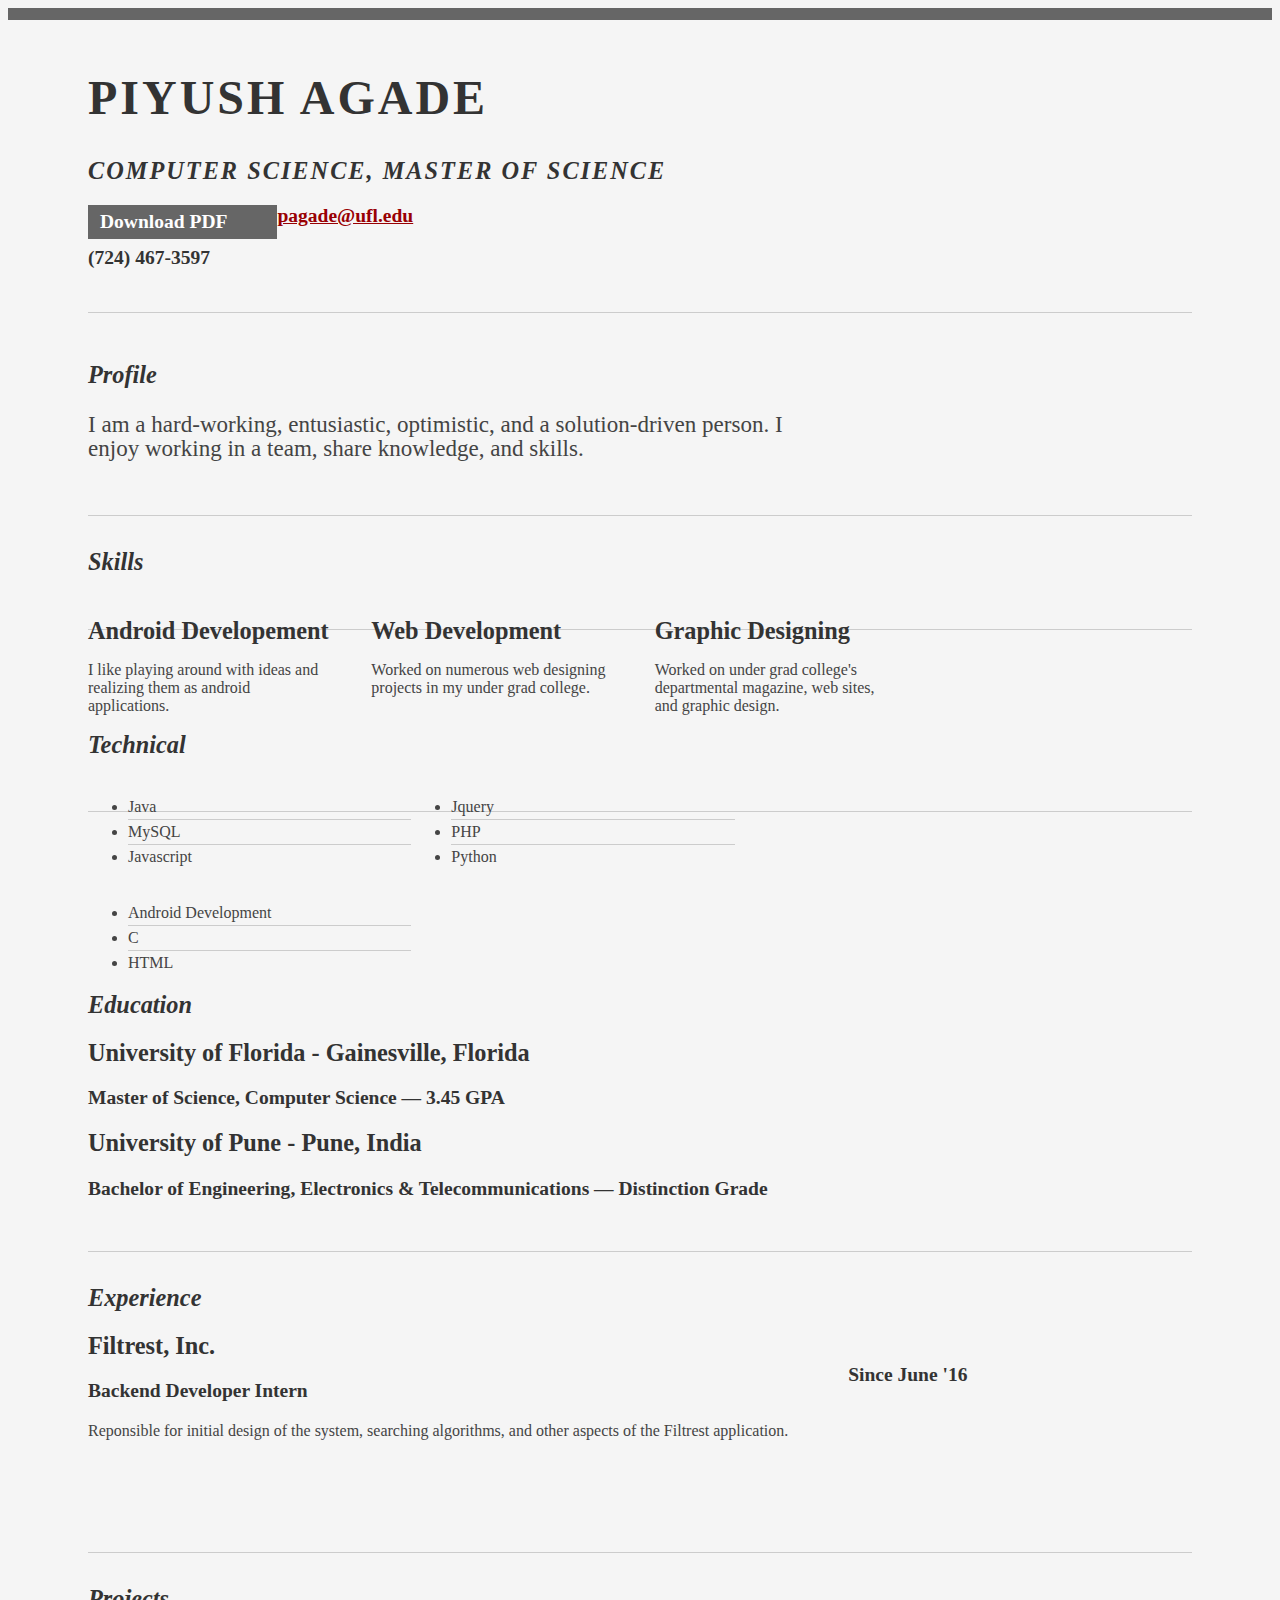
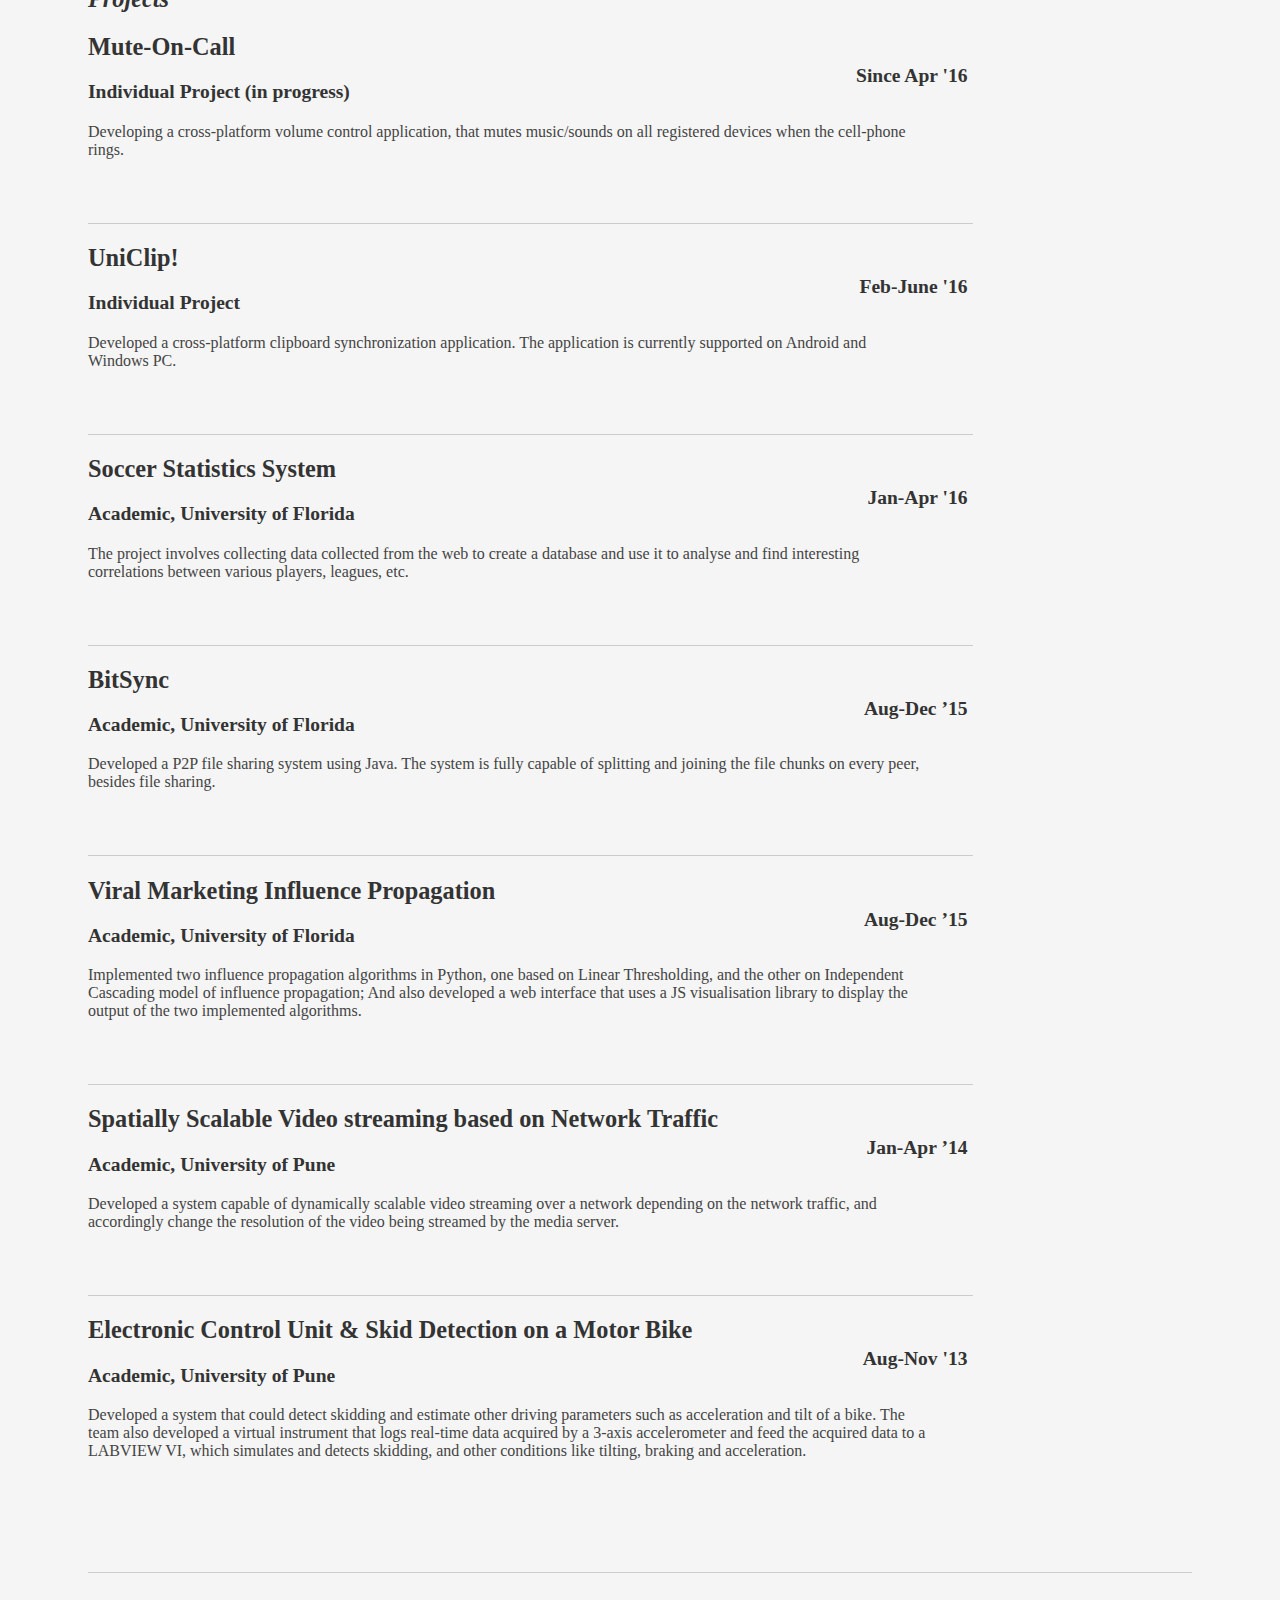
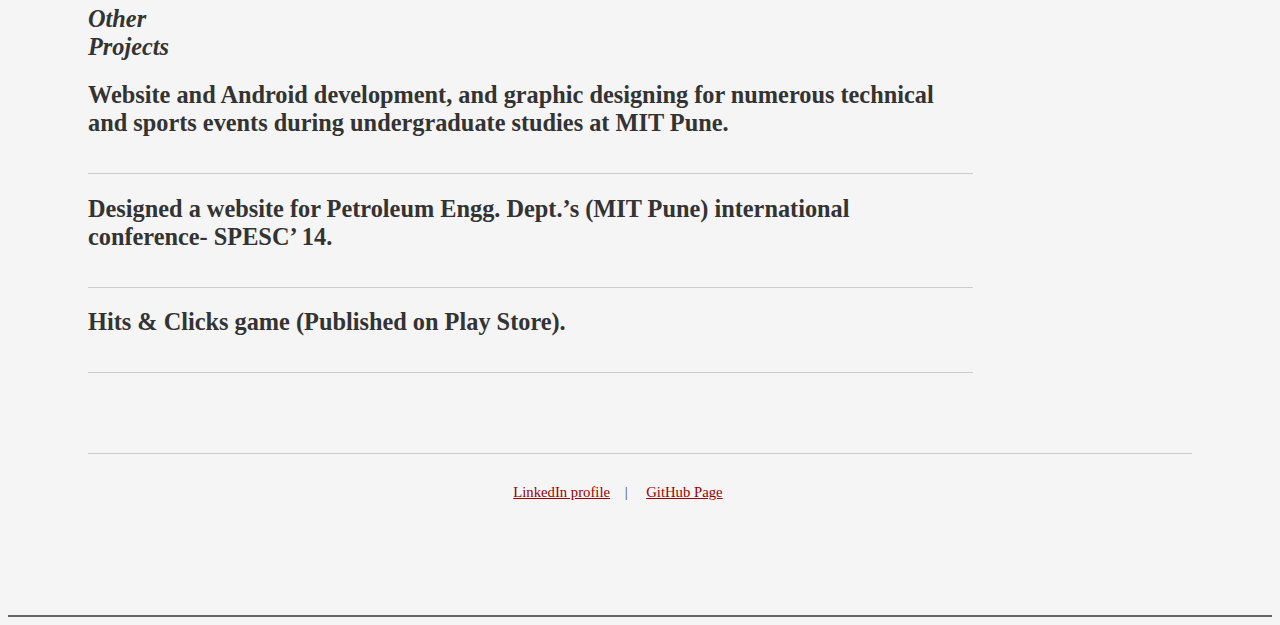
<file: resumelite/index.html>
<!DOCTYPE html PUBLIC "-//W3C//DTD XHTML 1.0 Strict//EN" "http://www.w3.org/TR/xhtml1/DTD/xhtml1-strict.dtd">
<html>
<head>

	<title>Piyush Agade | Resume</title>
	<meta http-equiv="content-type" content="text/html; charset=utf-8" />

	<meta name="keywords" content="Piyush Agade, resume, cirriculum vitae, university of florida, computer science" />
	<meta name="description" content="Resume of Piyush Agade." />

	<link rel="stylesheet" type="text/css" href="http://yui.yahooapis.com/2.7.0/build/reset-fonts-grids/reset-fonts-grids.css" media="all" /> 
	<link rel="stylesheet" type="text/css" href="resume.css" media="all" />

</head>
<body>

<div id="doc2" class="yui-t7">
	<div id="inner">
	
		<div id="hd">
			<div class="yui-gc">
				<div class="yui-u first">
					<h1>Piyush Agade</h1>
					<h2>Computer Science, Master of Science</h2></div>

				<div class="yui-u">
					<div class="contact-info">
						<h3><a id="pdf" href="download/resume.pdf">Download PDF</a></h3>
						<h3><a href="mailto:pagade@ufl.edu">pagade@ufl.edu</a></h3>
						<h3>(724) 467-3597</h3>
					</div><!--// .contact-info -->
				</div>
			</div><!--// .yui-gc -->
		</div><!--// hd -->

		<div id="bd">
			<div id="yui-main">
				<div class="yui-b">

					<div class="yui-gf">
						<div class="yui-u first">
							<h2>Profile</h2>
						</div>
						<div class="yui-u">
							<p class="enlarge">
								I am a hard-working, entusiastic, optimistic, and a solution-driven person.
							I enjoy working in a team, share knowledge, and skills.</p>
						</div>
					</div><!--// .yui-gf -->

					<div class="yui-gf">
						<div class="yui-u first">
							<h2>Skills</h2>
						</div>
						<div class="yui-u">

								<div class="talent">
									<h2>Android Developement</h2>
									<p>I like playing around with ideas and realizing them as android applications.</p>
								</div>

								<div class="talent">
									<h2>Web Development</h2>
									<p>Worked on numerous web designing projects in my under grad college.	 </p>
								</div>

								<div class="talent">
									<h2>Graphic Designing</h2>
									<p>Worked on under grad college's departmental magazine, web sites, and graphic design.</p>
								</div>
						</div>
					</div><!--// .yui-gf -->
				  <div class="yui-gf">
					  <div class="yui-u first">
					    <h2>Technical</h2>
				      </div>
					  <div class="yui-u">
					    <ul class="talent">
					      <li>Java</li>
					      <li>MySQL</li>
					      <li class="last">Javascript</li>
				        </ul>
					    <ul class="talent">
					      <li>Jquery</li>
					      <li>PHP</li>
					      <li class="last">Python</li>
				        </ul>
					    <ul class="talent">
					      <li>Android Development</li>
					      <li>C</li>
					      <li class="last">HTML</li>
				        </ul>
				      </div>
				  </div>
				  <div class="yui-gf">
				    <div class="yui-u first">
					    <h2>Education</h2>
			        </div>
				    <div class="yui-u">
					    <h2>University of Florida - Gainesville, Florida</h2>
					    <h3>Master of Science, Computer Science &mdash; <strong>3.45 GPA</strong></h3>
				    </div>
				    <div class="yui-u" style="margin-top:10px;">
				      <h2>University of Pune - Pune, India</h2>
				      <h3>Bachelor of Engineering, Electronics &amp; Telecommunications &mdash; <strong>Distinction Grade</strong></h3>
			        </div>
				  </div>
					<!--// .yui-gf-->
				  <div class="yui-gf">
				    <div class="yui-u first">
				      <h2>Experience</h2>
			        </div>
					  <!--// .yui-u -->
				    <div class="yui-u">
				      <div class="job last">
					      <h2>Filtrest, Inc.</h2>
				        <h3>Backend Developer Intern</h3>
				        <h4>Since June '16</h4>
				        <p>Reponsible for initial design of the system, searching algorithms, and other aspects of the Filtrest application.</p>
			          </div>
					  </div>
					  <!--// .yui-u -->
				  </div>
				  <div class="yui-gf">
				    <div class="yui-u first">
				      <h2>Projects</h2>
			        </div>
				    <!--// .yui-u -->
				    <div class="yui-u">
				      <div class="job">
				        <h2>Mute-On-Call</h2>
				        <h3>Individual Project (in progress)</h3>
				        <h4>Since Apr '16</h4>
				        <p>Developing a cross-platform volume control application, that mutes music/sounds on all registered devices when the cell-phone rings.</p>
			          </div>
				      <div class="job">
				        <h2>UniClip!</h2>
				        <h3>Individual Project</h3>
				        <h4>Feb-June '16</h4>
				        <p>Developed a cross-platform clipboard synchronization application. The application is currently supported on Android and Windows PC.</p>
			          </div>
				      <div class="job">
				        <h2>Soccer Statistics System</h2>
				        <h3>Academic, University of Florida</h3>
				        <h4>Jan-Apr '16</h4>
				        <p>The project involves collecting data collected from the web to create a database and use it to analyse and find interesting correlations between various players, leagues, etc. </p>
			          </div>
				      <div class="job">
				        <h2>BitSync</h2>
                        <h3>Academic, University of Florida</h3>
                        <h4>Aug-Dec ’15</h4>
                        <p>Developed a P2P file sharing system using Java. The system is fully capable of splitting and joining the file chunks on every peer, besides file sharing.</p>
			          </div>
				      <div class="job">
				        <h2>Viral Marketing Influence Propagation</h2>
                        <h3>Academic, University of Florida</h3>
                        <h4>Aug-Dec ’15</h4>
                        <p>Implemented two influence propagation algorithms in Python, one based on Linear Thresholding, and the other on Independent Cascading model of influence propagation; And also developed a web interface that uses a JS visualisation library to display the output of the two implemented algorithms.</p>
			          </div>
				      <div class="job">
				        <h2>Spatially Scalable Video streaming based on Network Traffic</h2>
                        <h3>Academic, University of Pune</h3>
                        <h4>Jan-Apr ’14</h4>
                        <p>Developed a system capable of dynamically scalable video streaming over a network depending on the network traffic, and accordingly change the resolution of the video being streamed by the media server.</p>
			          </div>
				      <div class="job last">
				        <h2>Electronic Control Unit &amp; Skid Detection on a Motor Bike</h2>
                        <h3>Academic, University of Pune</h3>
                        <h4>Aug-Nov '13</h4>
                        <p>Developed a system that could detect skidding and estimate other driving parameters such as acceleration and tilt of a bike. The team also developed a virtual instrument that logs real-time data acquired by a 3-axis accelerometer and feed the acquired data to a LABVIEW VI, which simulates and detects skidding, and other conditions like tilting, braking and acceleration.</p>
			          </div>
				    </div>
				    <!--// .yui-u -->
			      </div>
				  <div class="yui-gf last">
				    <div class="yui-u first">
				      <h2>Other Projects</h2>
			        </div>
				    <!--// .yui-u -->
				    <div class="yui-u">
				      <div class="job">
				        <h2>Website and Android development, and graphic designing for numerous technical and sports events during undergraduate studies at MIT Pune.</h2>
			          </div>
				      <div class="job">
				        <h2>Designed a website for Petroleum Engg. Dept.’s (MIT Pune) international conference- SPESC’ 14.</h2>
			          </div>
				      <div class="job">
				        <h2>Hits &amp; Clicks game (Published on Play Store).</h2>
			          </div>
				    </div>
				    <!--// .yui-u -->
			      </div>
				  <!--// .yui-gf --><!--// .yui-gf -->


				</div><!--// .yui-b -->
			</div><!--// yui-main -->
		</div><!--// bd -->

		<div id="ft">
			<p><a href="http://linkedin.com/in/piyushagade" target="new">LinkedIn profile</a>&nbsp;&nbsp;&nbsp;&nbsp;|&nbsp;&nbsp;&nbsp;&nbsp;
            <a href="http://github.com/piyushagade" target="new">GitHub Page</a></p>
		</div><!--// footer -->

	</div><!-- // inner -->


</div><!--// doc -->


</body>
</html>
</file>
<file: resumelite/resume.css>
/*
---------------------------------------------------------------------------------
	STRIPPED DOWN RESUME TEMPLATE
    html resume

    v0.9: 5/28/09

    design and code by: thingsthatarebrown.com 
                        (matt brown)
---------------------------------------------------------------------------------
*/

body{
	background: #f5f5f5;
}


.msg { padding: 10px; background: #222; position: relative; }
.msg h1 { color: #fff;  }
.msg a { margin-left: 20px; background: #408814; color: white; padding: 4px 8px; text-decoration: none; }
.msg a:hover { background: #266400; }

/* //-- yui-grids style overrides -- */
body { font-family: Georgia; color: #444; }
#inner { padding: 10px 80px; margin: 0px auto; background: #f5f5f5; border: solid #666; border-width: 12px 0 2px 0; }
.yui-gf { margin-bottom: 2em; padding-bottom: 2em; border-bottom: 1px solid #ccc; }

/* //-- header, body, footer -- */
#hd { margin: 2.5em 0 3em 0; padding-bottom: 1.5em; border-bottom: 1px solid #ccc }
#hd h2 { text-transform: uppercase; letter-spacing: 2px; }
#bd, #ft { margin-bottom: 2em; }

/* //-- footer -- */
#ft { padding: 1em 0 5em 0; font-size: 92%; border-top: 1px solid #ccc; text-align: center; }
#ft p { margin-bottom: 0; text-align: center;   }

/* //-- core typography and style -- */
#hd h1 { font-size: 48px; text-transform: uppercase; letter-spacing: 3px; }
h2 { font-size: 152% }
h3, h4 { font-size: 122%; }
h1, h2, h3, h4 { color: #333; }
p { font-size: 100%; line-height: 18px; padding-right: 3em; }
a { color: #990003 }
a:hover { text-decoration: none; }
strong { font-weight: bold; }
li { line-height: 24px; border-bottom: 1px solid #ccc; }
p.enlarge { font-size: 144%; padding-right: 6.5em; line-height: 24px; }
p.enlarge span { color: #000 }
.contact-info { margin-top: 7px; }
.first h2 { font-style: italic; }
.last { border-bottom: 0 }


/* //-- section styles -- */

a#pdf { display: block; float: left; background: #666; color: white; padding: 6px 50px 6px 12px; margin-bottom: 6px; text-decoration: none;  }
a#pdf:hover { background: #222; }

.job { position: relative; margin-bottom: 1em; padding-bottom: 1em; border-bottom: 1px solid #ccc; }
.job h4 {
	position: absolute;
	top: 6px;
	right: 6px
}
.job p { margin: 0.75em 0 3em 0; }

.last { border: none; }
.skills-list {  }
.skills-list ul { margin: 0; }
.skills-list li { margin: 3px 0; padding: 3px 0; }
.skills-list li span { font-size: 152%; display: block; margin-bottom: -2px; padding: 0 }
.talent { width: 32%; float: left }
.talent h2 { margin-bottom: 6px; }

#srt-ttab { margin-bottom: 100px; text-align: center;  }
#srt-ttab img.last { margin-top: 20px }

/* --// override to force 1/8th width grids -- */
.yui-gf .yui-u{width:80.2%;}
.yui-gf div.first{width:12.3%;}
</file>
